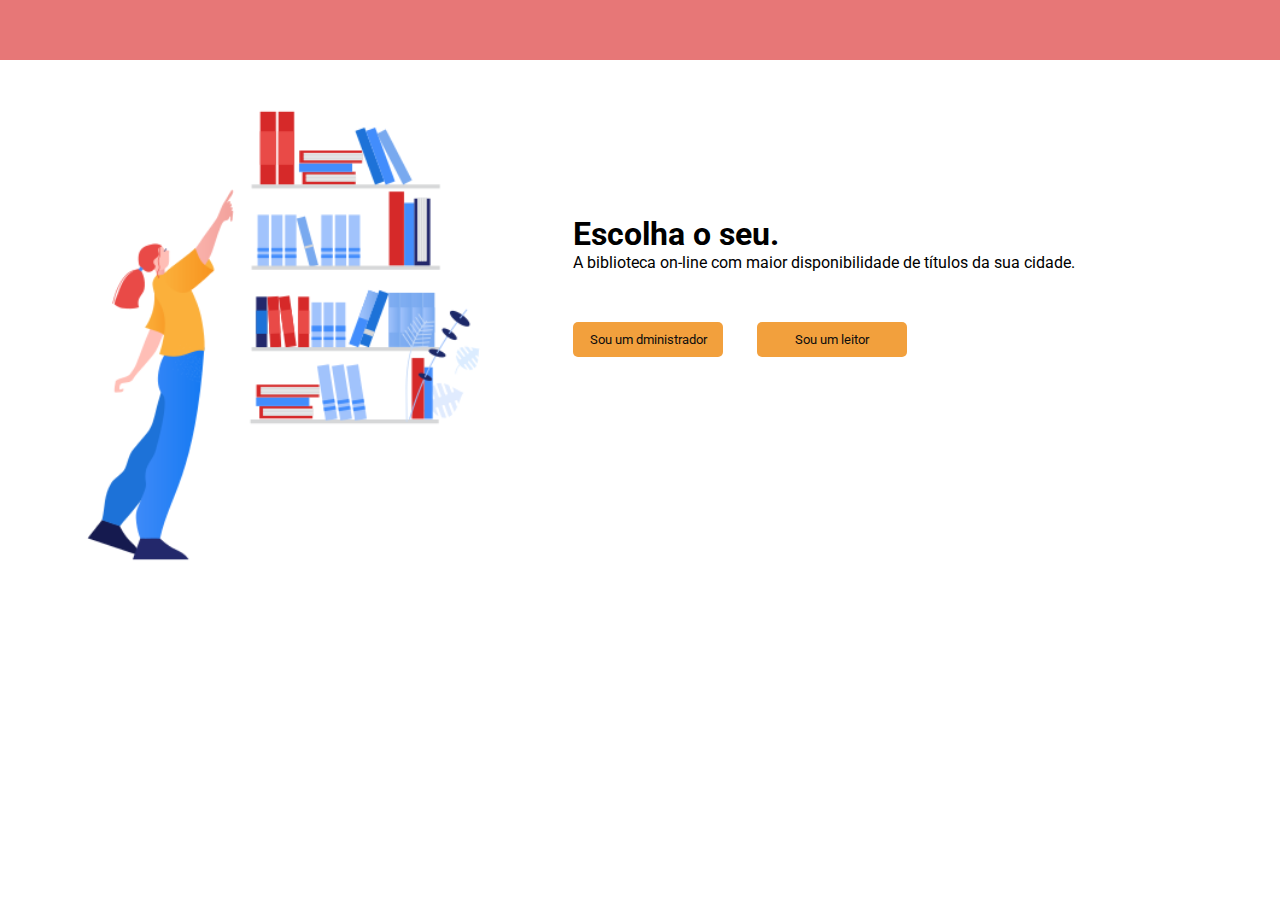
<file: biblioteca/index.html>
<!DOCTYPE html>
<html lang="pt-br">
<head>
    <meta charset="UTF-8">
    <meta http-equiv="X-UA-Compatible" content="IE=edge">
    <meta name="viewport" content="width=device-width, initial-scale=1.0">
    <link rel="stylesheet" href="home.css">
    <link rel="shortcut icon" href="img/icons8-library-building-48.png" type="image/x-icon">
    <title>Home</title>
</head>
<body>
    
    <header class="header"></header>
    
    <main>
        <section class="home">
            <img src="img/clip-library.png" alt="Ilustração" class="home-img">
            <div class="home-texto">
                <h1>Escolha o seu.</h1>
                <p>A biblioteca on-line com maior disponibilidade de
                    títulos da sua cidade.
                </p>
                <a href="adm.html"><button class="home-botao" >Sou um dministrador</button></a>
                <a href="leitor.php"><button class="home-botao" >Sou um leitor</button></a>

            </div>

        </section>
    </main>
</body>
</html>
</file>
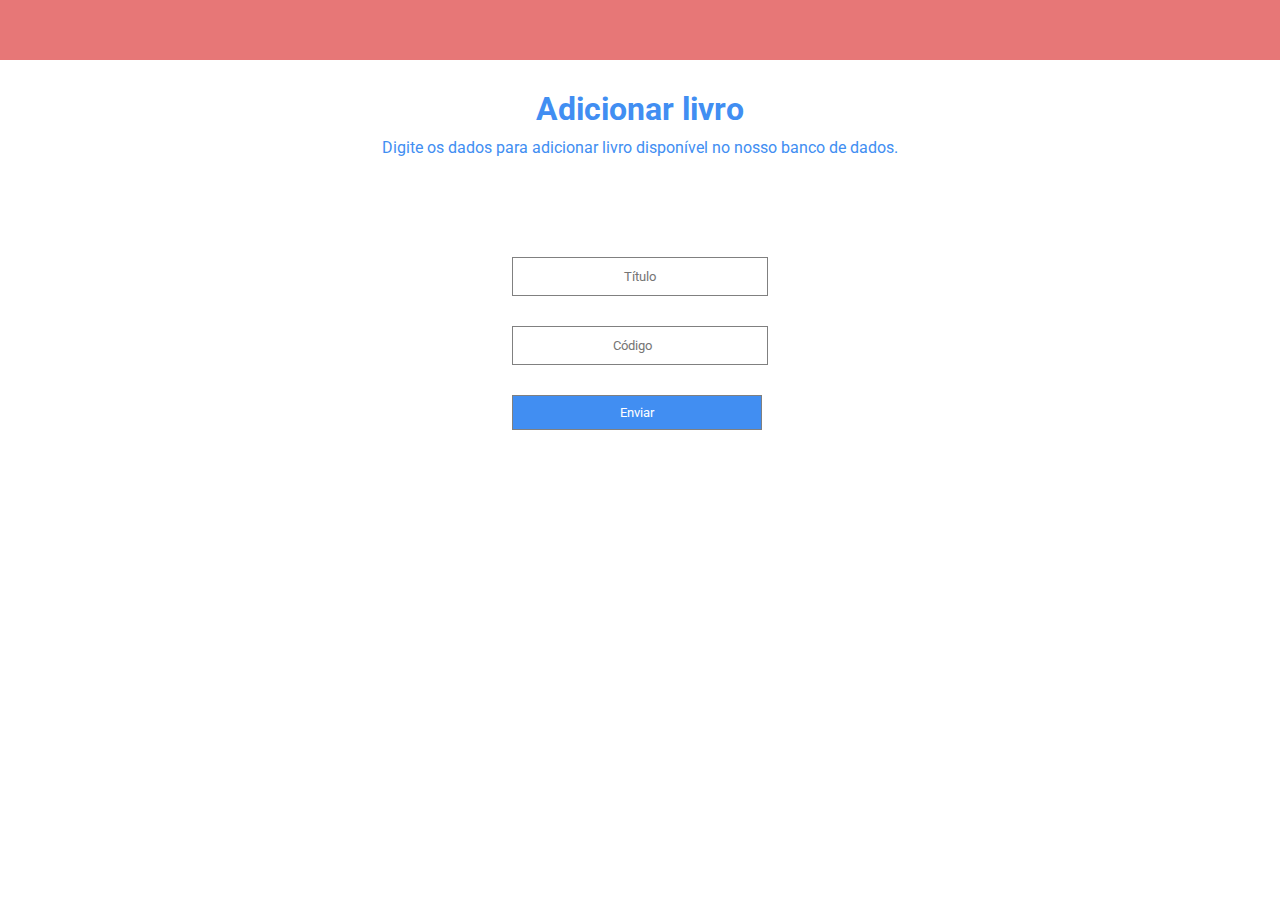
<file: biblioteca/add-livro.html>
<!DOCTYPE html>
<html lang="pt-br">
<head>
    <meta charset="UTF-8">
    <meta http-equiv="X-UA-Compatible" content="IE=edge">
    <meta name="viewport" content="width=device-width, initial-scale=1.0">
    <link rel="shortcut icon" href="img/icons8-library-building-48.png" type="image/x-icon">
    <link rel="stylesheet" href="add.css">
    <title>Adicionar livro - Administração</title>
</head>
<body>
    <header class="header"></header>

    <div class="texto">
        <h1>Adicionar livro</h1>
        <p>Digite os dados para adicionar livro disponível no nosso banco de dados.</p>
    </div>


    <form class="form" action="add-livro.php" method="post">

        <input type="text" name="titulo" placeholder="Título"><br>

        <input type="number" name="codigo" placeholder="Código"><br>

        <input class="botao" type="submit" value="Enviar">
    </form>

</body>
</html>
</file>
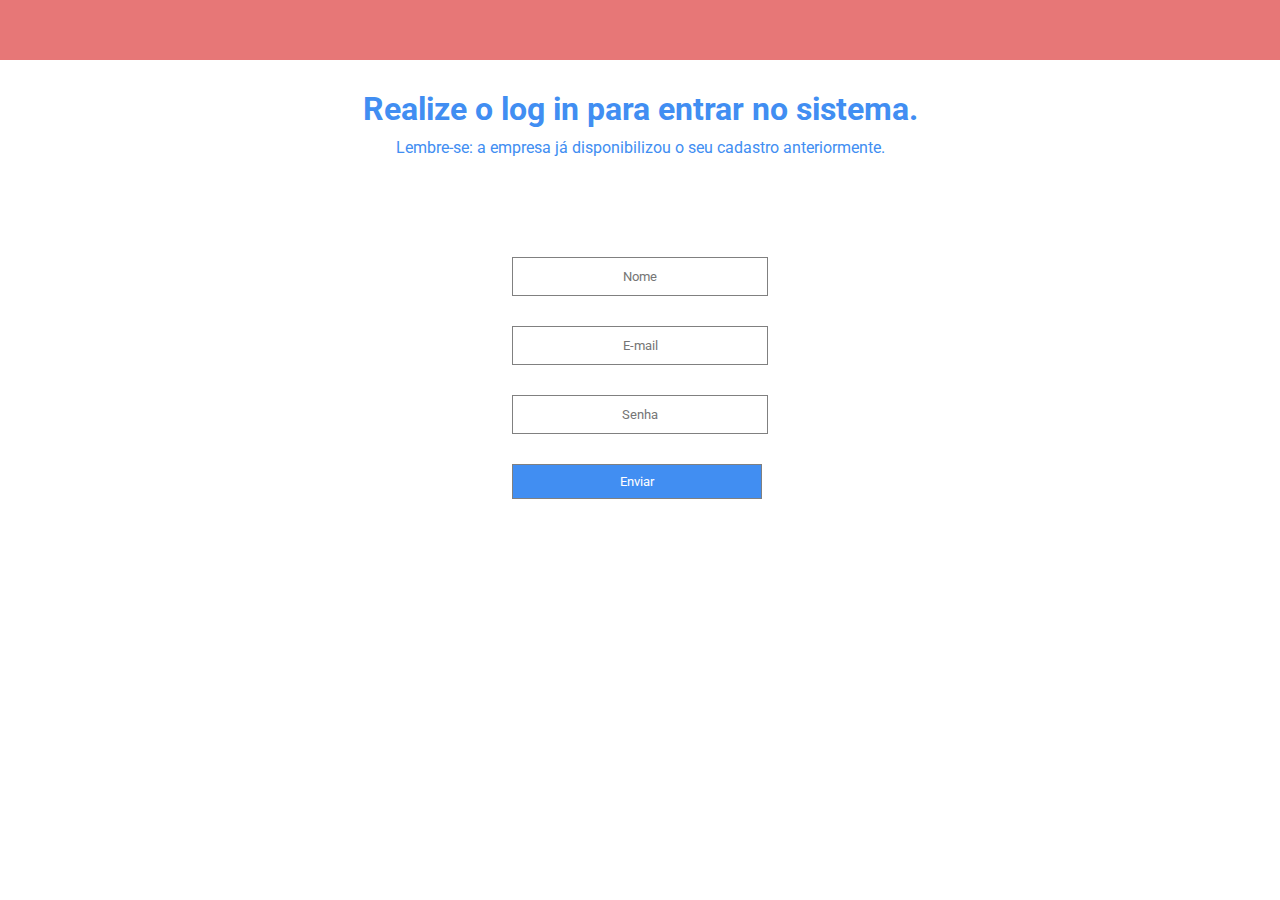
<file: biblioteca/adm.html>
<!DOCTYPE html>
<html lang="pt-br">
<head>
    <meta charset="UTF-8">
    <meta http-equiv="X-UA-Compatible" content="IE=edge">
    <meta name="viewport" content="width=device-width, initial-scale=1.0">
    <link rel="stylesheet" href="adm.css">
    <link rel="shortcut icon" href="img/icons8-library-building-48.png" type="image/x-icon">
    <title>Administrador</title>
</head>
<body>
    <header class="header"></header>

    <div class="texto">
        <h1>Realize o log in para entrar no sistema.</h1>
        <p>Lembre-se: a empresa já disponibilizou o seu cadastro anteriormente.</p>
    </div>


    <form class="form" action="log-adm.php" method="post">

        <input type="text" name="nome" placeholder="Nome"><br>

        <input type="email" name="email" placeholder="E-mail"><br>

        <input type="password" name="senha" placeholder="Senha"><br>

        <input class="botao" type="submit" value="Enviar">
    </form>
</body>
</html>
</file>
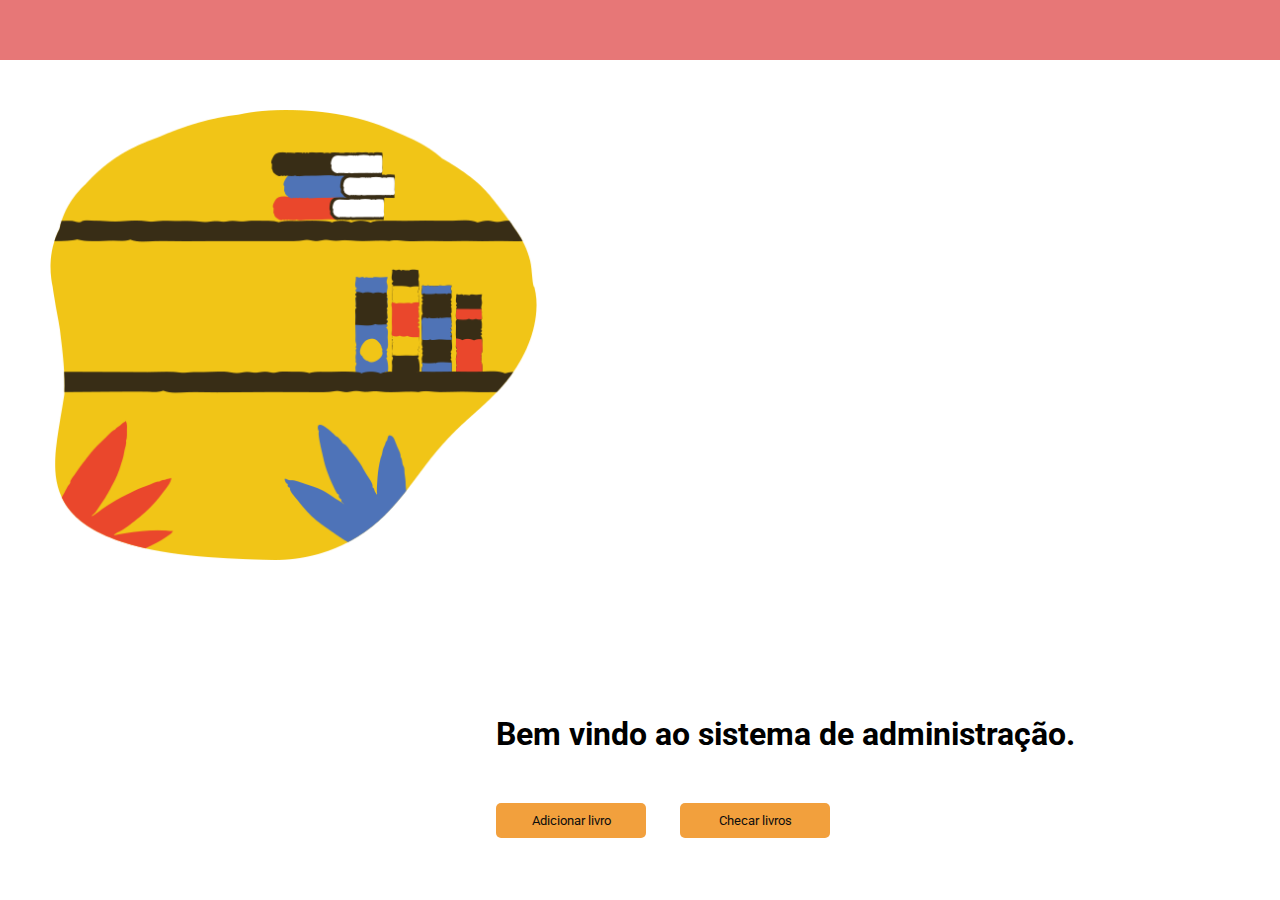
<file: biblioteca/sistema.html>
<!DOCTYPE html>
<html lang="pt-br">
<head>
    <meta charset="UTF-8">
    <meta http-equiv="X-UA-Compatible" content="IE=edge">
    <meta name="viewport" content="width=device-width, initial-scale=1.0">
    <link rel="shortcut icon" href="img/icons8-library-building-48.png" type="image/x-icon">
    <link rel="stylesheet" href="sistema.css">
    <title>Sistema</title>
</head>
<body>
    <header class="header"></header>
    
    <main>
        <section class="sistema">
            <img src="img/bermuda-507.png" alt="Ilustração" class="sistema-img">
            <div class="sistema-texto">
                <h1>Bem vindo ao sistema de administração.</h1>
                <a href="add-livro.html"><button class="sistema-botao">Adicionar livro</button></a>
                <a href="livros.php"><button class="sistema-botao">Checar livros</button></a>

            </div>

        </section>
    </main>
    
</body>
</html>
</file>
<file: biblioteca/home.css>
@charset "UTF-8";
@import url('https://fonts.googleapis.com/css2?family=Roboto&display=swap');

* {
    margin: 0 auto;
    font-family: 'Roboto', sans-serif;
}

.header{
    background-color: #d92b2ba3;
    height: 60px;
    width: 100%;
}

.home-img {
    float: left;
    height: 550px;
}
.home-texto {
    text-align: left;
    width: fit-content;
    margin-top: 150px;
    margin-right: 200px;
    float: right;
    padding: 5px;
}
.home-botao{
    margin-right: 30px;
    margin-top: 50px;
    background-color: #F2A03D;
    color: #0D0D0D;
    border: none;
    border-radius: 5px;
    height: 35px;
    width: 150px;
}
.home-botao:hover {
    cursor: pointer;
    background-color: #8d5d23;
    color: white;
    transition: 1.5s;
}
</file>
<file: biblioteca/add.css>
@charset "UTF-8";
@import url('https://fonts.googleapis.com/css2?family=Roboto&display=swap');

* {
    margin: 0 auto;
    font-family: 'Roboto', sans-serif;
}

.header{
    background-color: #d92b2ba3;
    height: 60px;
    width: 100%;
}
.texto {
    margin-top: 30px;
    text-align: center;
    color: #418EF2;
}
.texto > h1 {
    margin-bottom: 10px;
}
.form {
    margin-top: 70px;
    width: fit-content;
    height: 200px;
}
.form > input {
    border: solid grey 0.2px;
    margin-top: 30px;
    text-align: center;
    height: 35px;
    width: 250px;
}
.botao {
    border: none;
    background-color: #418EF2;
    color: white;
}
.botao:hover{
    cursor: pointer;
}
</file>
<file: biblioteca/adm.css>
@charset "UTF-8";
@import url('https://fonts.googleapis.com/css2?family=Roboto&display=swap');

* {
    margin: 0 auto;
    font-family: 'Roboto', sans-serif;
}

.header{
    background-color: #d92b2ba3;
    height: 60px;
    width: 100%;
}
.texto {
    margin-top: 30px;
    text-align: center;
    color: #418EF2;
}
.texto > h1 {
    margin-bottom: 10px;
}
.form {
    margin-top: 70px;
    width: fit-content;
    height: 200px;
}
.form > input {
    border: solid grey 0.2px;
    margin-top: 30px;
    text-align: center;
    height: 35px;
    width: 250px;
}
.botao {
    border: none;
    background-color: #418EF2;
    color: white;
}
.botao:hover{
    cursor: pointer;
}
</file>
<file: biblioteca/sistema.css>
@charset "UTF-8";
@import url('https://fonts.googleapis.com/css2?family=Roboto&display=swap');

* {
    margin: 0 auto;
    font-family: 'Roboto', sans-serif;
}

.header{
    background-color: #d92b2ba3;
    height: 60px;
    width: 100%;
}

.sistema-img {
    float: left;
    height: 450px;
    margin-top: 50px;
    margin-left: 50px;
}
.sistema-texto {
    text-align: left;
    width: fit-content;
    margin-top: 150px;
    margin-right: 200px;
    float: right;
    padding: 5px;
}
.sistema-botao{
    margin-right: 30px;
    margin-top: 50px;
    background-color: #F2A03D;
    color: #0D0D0D;
    border: none;
    border-radius: 5px;
    height: 35px;
    width: 150px;
}
.sistema-botao:hover {
    cursor: pointer;
    background-color: #8d5d23;
    color: white;
    transition: 1.5s;
}
</file>
